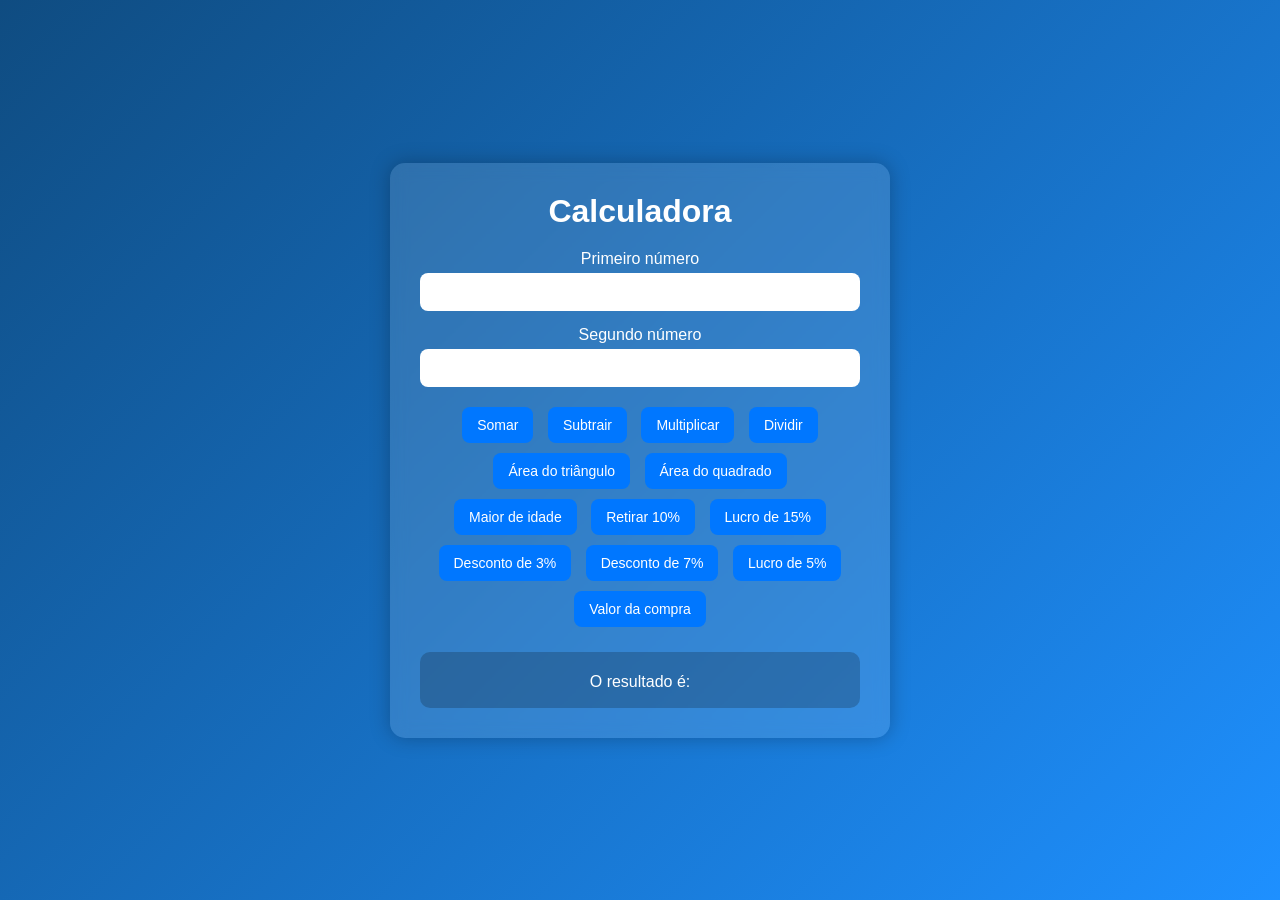
<file: aula 12.05/index.html>
<!DOCTYPE html>
<html lang="pt-BR">
<head>
    <meta charset="UTF-8">
    <meta name="viewport" content="width=device-width, initial-scale=1.0">
    <title>Minha Calculadora</title>

    <link rel="stylesheet" href="style.css">
</head>
<body>

    <div class="container">

        <h1> Calculadora</h1>
        <label>Primeiro número</label><br>
        <input type="number" id="n1"><br>

        <label>Segundo número</label><br>
        <input type="number" id="n2"><br>

        <button onclick="somar()">Somar</button>
        <button onclick="subtrair()">Subtrair</button>
        <button onclick="multiplicar()">Multiplicar</button>
        <button onclick="dividir()">Dividir</button>
        <button onclick="areaT()">Área do triângulo</button>
        <button onclick="areaQ()">Área do quadrado</button>
        <button onclick="idade()">Maior de idade</button>
        <button onclick="retirar()">Retirar 10%</button>
        <button onclick="lucro()">Lucro de 15%</button>
        <button onclick="desconto()">Desconto de 3%</button>
        <button onclick="desconto2()">Desconto de 7%</button>
        <button onclick="lucro2()">Lucro de 5%</button>
        <button onclick="boascompras()">Valor da compra</button>

        <div class="resultado-box">
            O resultado é: <span id="resultado"></span>
        </div>

    </div>

    <script src="js/calculo.js"></script>

</body>
</html>
</file>
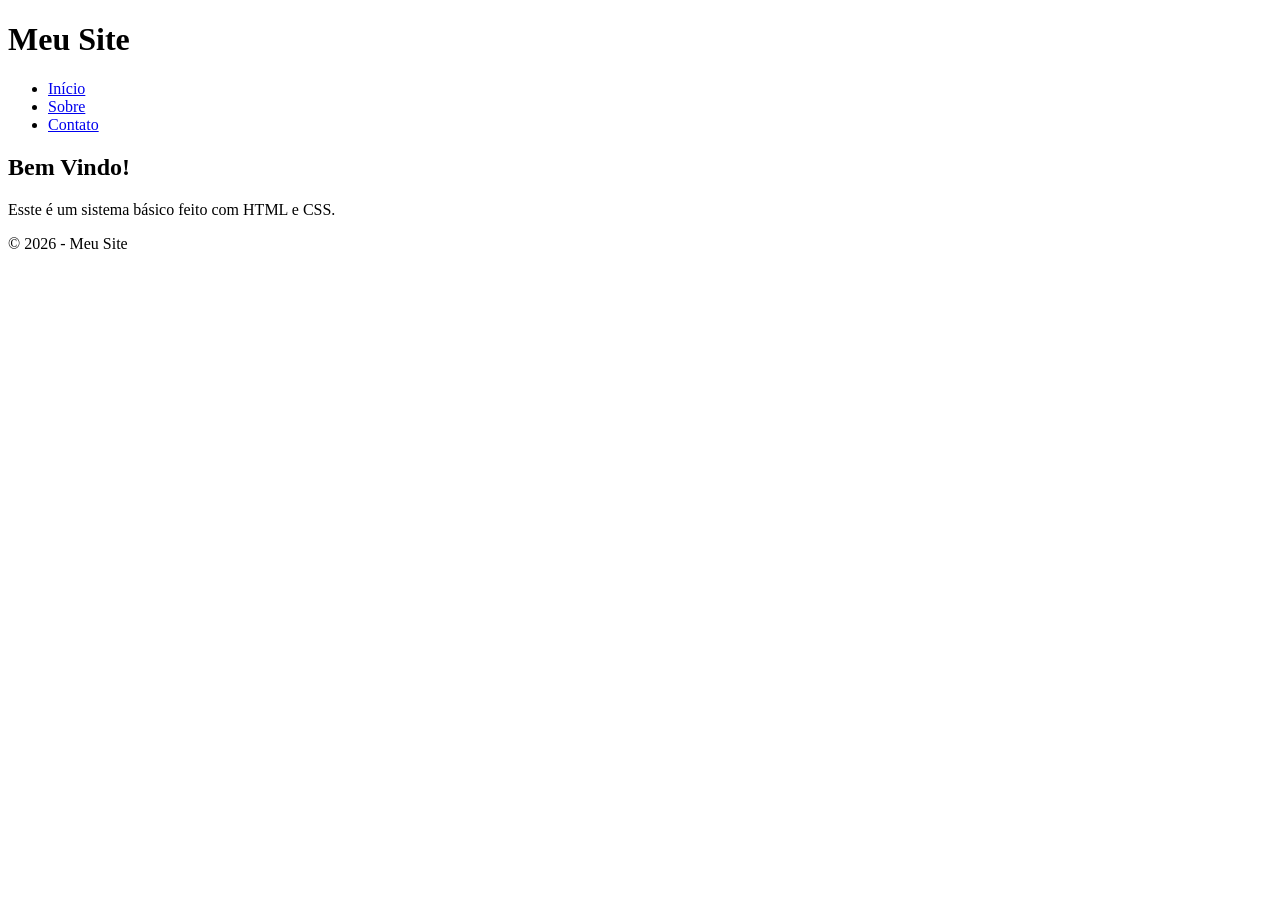
<file: Aula 14.04/index.html>
<!DOCTYPE html>
<html lang="pt-br">
<head>
    <meta charset="UTF-8">
    <meta name="viewport" content="width=device-width, initial-scale=1.0">
    <title>Aula 01</title>
    <link rel="stylesheet" href="css">
    <script src="js/soma.js"></script>
</head>
<body>
    <header>
        <h1>Meu Site</h1>
        <nav>
            <ul>
                <li><a href="#">Início</a></li>
                <li><a href="#">Sobre</a></li>
                <li><a href="#">Contato</a></li>
            </ul>
        </nav>
    </header>
    <main>
<section>
    <h2>Bem Vindo!</h2>
    <p>Esste é um sistema básico feito com HTML e CSS.</p>
</section>
    </main>
    <footer>
        <p>&copy; 2026 - Meu Site</p>
    </footer>
</body>
</html>
</file>
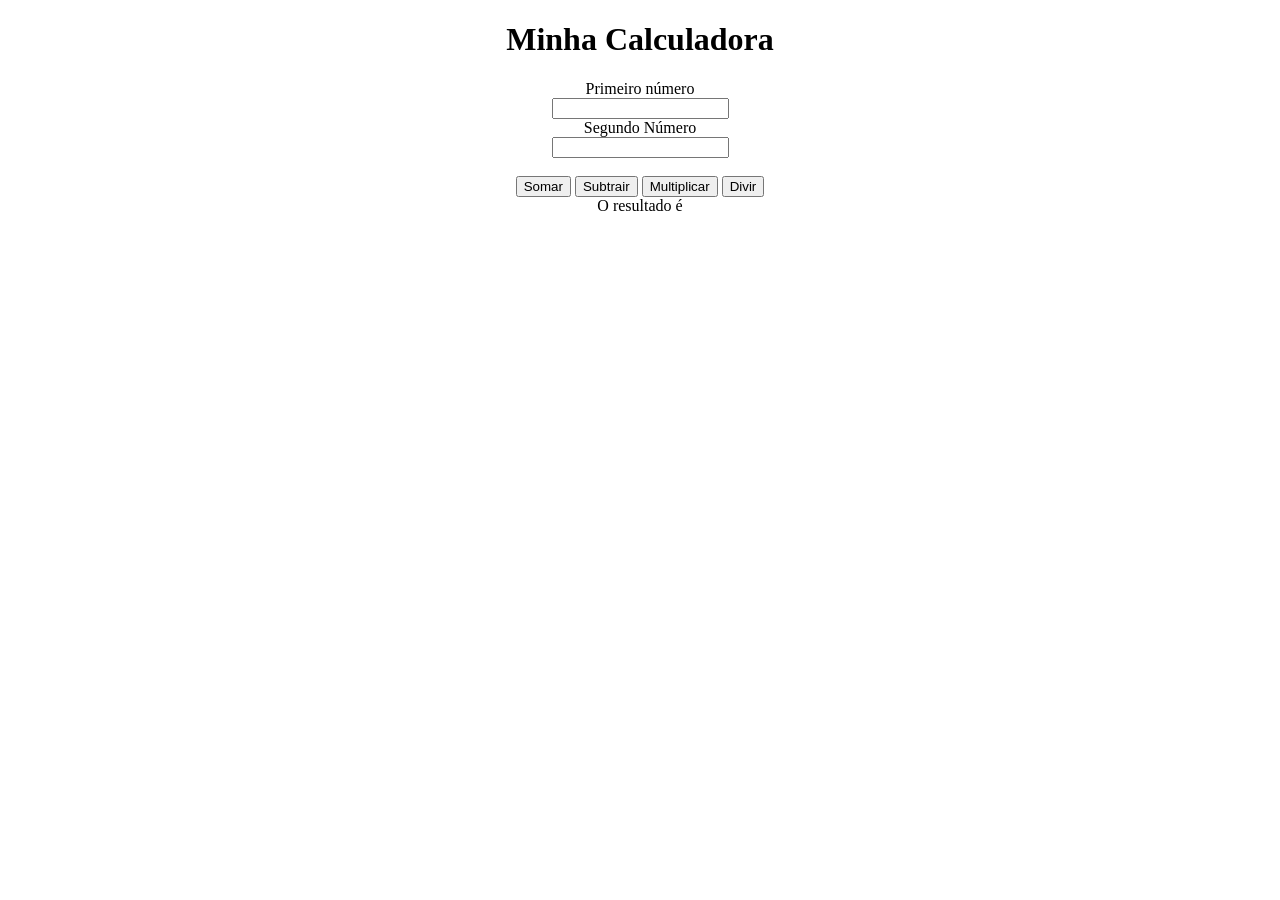
<file: Aula 28.04/index.html>
<!DOCTYPE html>
<html lang="pt-BR">
<head>
    <meta charset="UTF-8">
    <meta name="viewport" content="width=device-width, initial-scale=1.0">
    <title>Minha Calculadora</title>
</head>
<body>
    <center><h1>Minha Calculadora</h1>
    Primeiro número<br>
    <input type="number" id="n1"><br>
    Segundo Número<br>
    <input type="number" id="n2"><br><br>
    <button onclick="somar()">Somar</button>
    <button onclick="subtrair()">Subtrair</button>
    <button onclick="multiplicar()">Multiplicar</button>
    <button onclick="dividir()">Divir</button>
    <br>
    O resultado é <span id="resultado"></span>
    </center>
    <script src="js/calculo.js"></script>
</body>
</html>
</file>
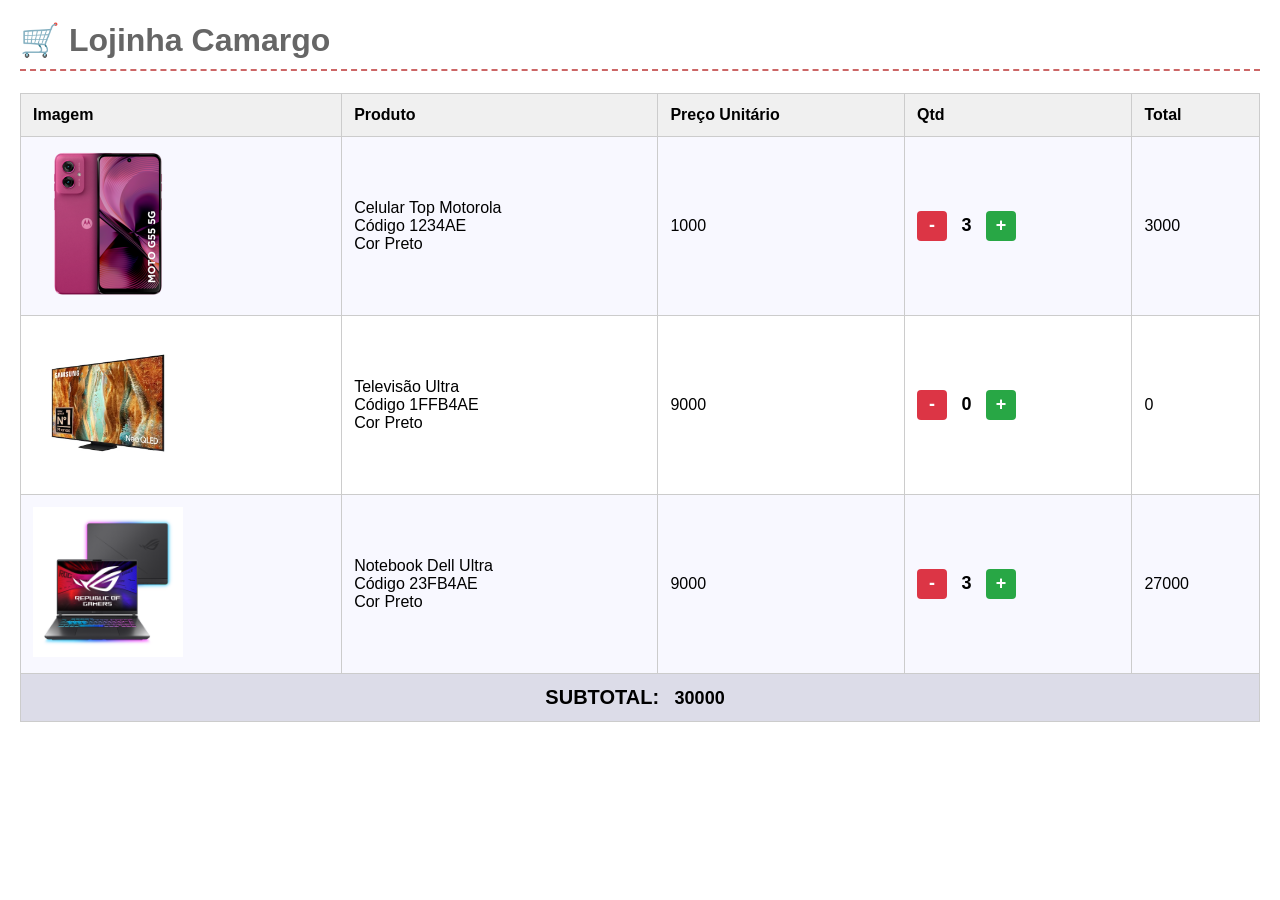
<file: Aula 02.06/js/index.html>
<!DOCTYPE html>
<html lang="pt-br">
<head>
    <meta charset="UTF-8">
    <title>Lojinha Camargo</title>
    <link rel="stylesheet" href="style.css">
    <script src="script.js"></script>
</head>
<body>

    <h1>🛒 Lojinha Camargo</h1>

    <table>
        <tr>
            <th>Imagem</th>
            <th>Produto</th>
            <th>Preço Unitário</th>
            <th>Qtd</th>
            <th>Total</th>
        </tr>

        <tr>
            <td><img src="motorola.png" alt="Celular"></td>
            <td>
                Celular Top Motorola<br>
                Código 1234AE<br>
                Cor Preto
            </td>
            <td id="preco1">1000</td>
            <td>
                <button class="botaoMenos" onclick="alterarQtd(1,-1)">-</button>
                <span id="qtd1">3</span>
                <button class="botaoMais" onclick="alterarQtd(1,1)">+</button>
            </td>
            <td id="total1">3000</td>
        </tr>

        <tr>
            <td><img src="tv.jpg" alt="TV"></td>
            <td>
                Televisão Ultra<br>
                Código 1FFB4AE<br>
                Cor Preto
            </td>
            <td id="preco2">9000</td>
            <td>
                <button class="botaoMenos" onclick="alterarQtd(2,-1)">-</button>
                <span id="qtd2">0</span>
                <button class="botaoMais" onclick="alterarQtd(2,1)">+</button>
            </td>
            <td id="total2">0</td>
        </tr>

        <tr>
            <td><img src="notebook.png" alt="Notebook"></td>
            <td>
                Notebook Dell Ultra<br>
                Código 23FB4AE<br>
                Cor Preto
            </td>
            <td id="preco3">9000</td>
            <td>
                <button class="botaoMenos" onclick="alterarQtd(3,-1)">-</button>
                <span id="qtd3">3</span>
                <button class="botaoMais" onclick="alterarQtd(3,1)">+</button>
            </td>
            <td id="total3">27000</td>
        </tr>

        <tr>
            <td colspan="5" class="subtotal">
                SUBTOTAL: <span id="subtotal">30000</span>
            </td>
        </tr>
    </table>

    <script src="script.js"></script>

</body>
</html>
</file>
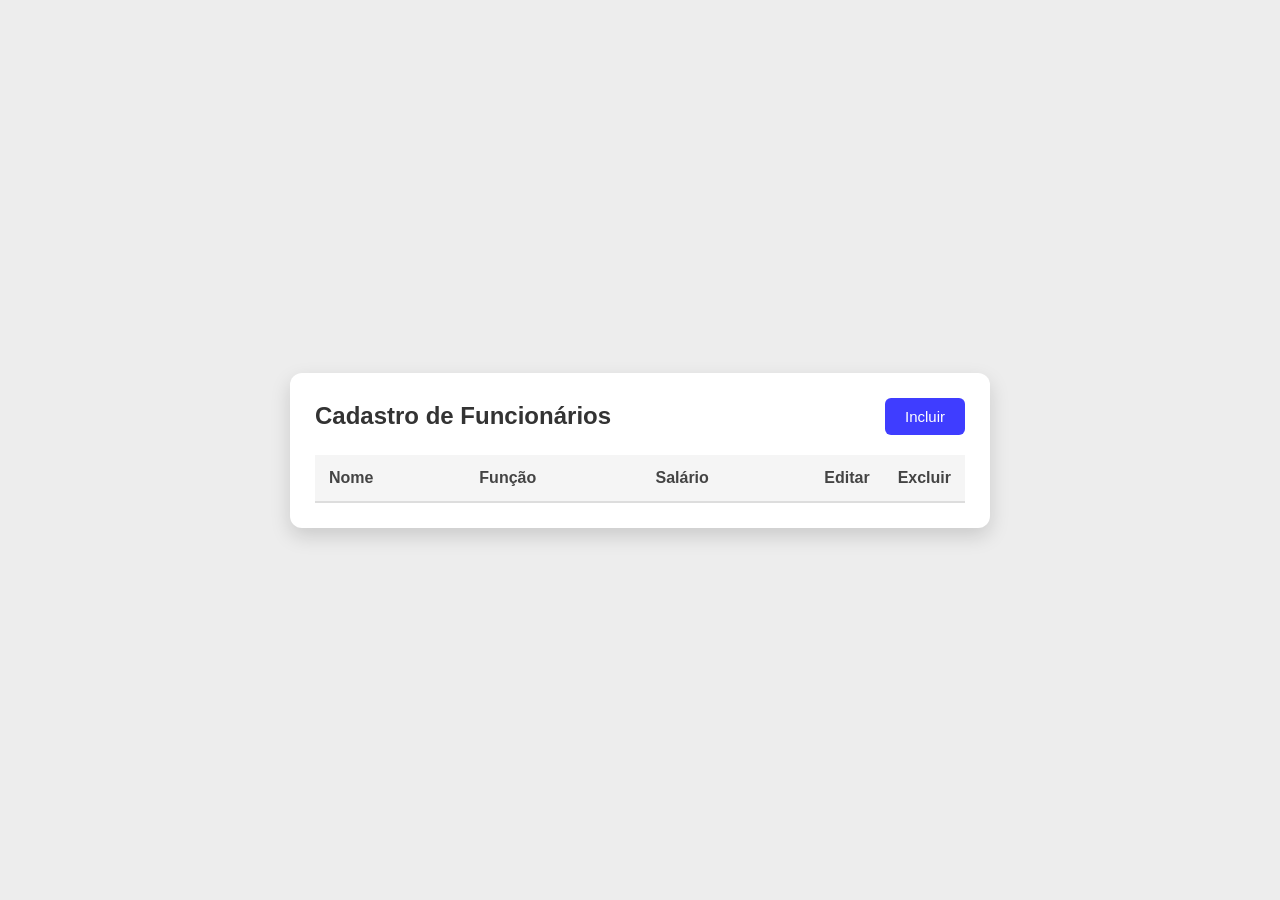
<file: aula 04.08/cadastro de funcionários/index.html>
<!DOCTYPE html>
<html lang="pt-BR">
<head>
    <meta charset="UTF-8">
    <meta http-equiv="X-UA-Compatible" content="IE=edge">
    <meta name="viewport" content="width=device-width, initial-scale=1.0">
    <title>Cadastro de Funcionários</title>
    <link rel="stylesheet" href="style.css">
    <link href="https://unpkg.com/boxicons@2.1.4/css/boxicons.min.css" rel="stylesheet">
</head>
<body>
    <div class="container">
        <div class="header">
            <span>Cadastro de Funcionários</span>
            <button id="new" onclick="openModal()">Incluir</button>
        </div>
        <div class="divTable">
            <table>
                <thead>
                    <tr>
                        <th>Nome</th>
                        <th>Função</th>
                        <th>Salário</th>
                        <th class="acao">Editar</th>
                        <th class="acao">Excluir</th>
                    </tr>
                </thead>
                <tbody></tbody>
            </table>
        </div>
    </div>
    <div class="modal-container">
        <div class="modal">
            <form>
                <label for="m-nome">Nome</label>
                <input id="m-nome" type="text" required>
                <label for="m-funcao">Função</label>
                <input id="m-funcao" type="text" required>
                <label for="m-salario">Salário</label>
                <input id="m-salario" type="number" required>
                <button id="btnSalvar">Salvar</button>
            </form>
        </div>
    </div>
    <script src="script.js"></script>
</body>
</html>
</file>
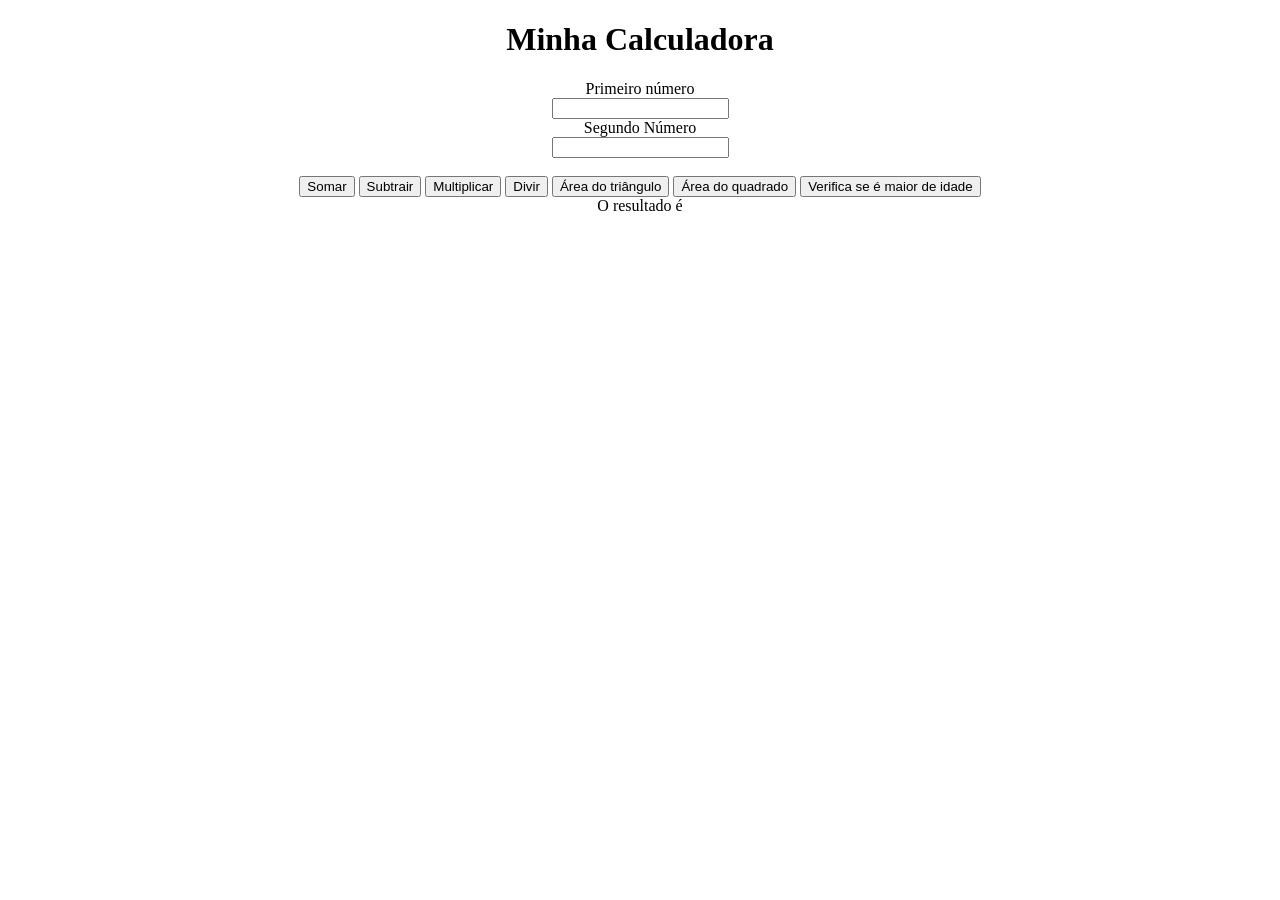
<file: Aula 05.05/Calculadora/js/index.html>
<!DOCTYPE html>
<html lang="pt-BR">
<head>
    <meta charset="UTF-8">
    <meta name="viewport" content="width=device-width, initial-scale=1.0">
    <title>Minha Calculadora</title>
</head>
<body>
    <center><h1>Minha Calculadora</h1>
    Primeiro número<br>
    <input type="number" id="n1"><br>
    Segundo Número<br>
    <input type="number" id="n2"><br><br>
    <button onclick="somar()">Somar</button>
    <button onclick="subtrair()">Subtrair</button>
    <button onclick="multiplicar()">Multiplicar</button>
    <button onclick="dividir()">Divir</button>
    <button onclick="areaT()">Área do triângulo</button>
    <button onclick="areaQ()">Área do quadrado</button>
    <button onclick="idade()">Verifica se é maior de idade</button>
    <br>
    O resultado é <span id="resultado"></span>
    </center>
    <script src="js/calculo.js"></script>
</body>
</html>
</file>
<file: aula 12.05/style.css>
* {
    margin: 0;
    padding: 0;
    box-sizing: border-box;
    font-family: Arial, Helvetica, sans-serif;
}

body {
    background: linear-gradient(135deg, #0f4c81, #1e90ff);
    min-height: 100vh;
    display: flex;
    justify-content: center;
    align-items: center;
    color: white;
}

.container {
    background-color: rgba(255, 255, 255, 0.12);
    padding: 30px;
    border-radius: 15px;
    backdrop-filter: blur(8px);
    width: 90%;
    max-width: 500px;
    text-align: center;
    box-shadow: 0 0 20px rgba(0, 0, 0, 0.25);
}

h1 {
    margin-bottom: 20px;
    font-size: 32px;
}

input {
    width: 100%;
    padding: 10px;
    margin-top: 5px;
    margin-bottom: 15px;
    border: none;
    border-radius: 8px;
    outline: none;
    font-size: 16px;
}

button {
    background-color: #0077ff;
    color: white;
    border: none;
    border-radius: 8px;
    padding: 10px 15px;
    margin: 5px;
    cursor: pointer;
    transition: 0.3s;
    font-size: 14px;
}

#resultado {
    font-weight: bold;
    font-size: 22px;
    color: #ffe082;
}

.resultado-box {
    margin-top: 20px;
    padding: 15px;
    background-color: rgba(0, 0, 0, 0.2);
    border-radius: 10px;
}
</file>
<file: Aula 02.06/js/style.css>
body {
    font-family: Arial, sans-serif;
    margin: 20px;
}

h1 {
    color: #666;
    border-bottom: 2px dashed #cc6666;
    padding-bottom: 10px;
}

table {
    width: 100%;
    border-collapse: collapse;
}

th {
    background-color: #f0f0f0;
    padding: 12px;
    border: 1px solid #ccc;
    text-align: left;
}

td {
    padding: 12px;
    border: 1px solid #ccc;
    vertical-align: middle;
}

tr:nth-child(even) {
    background-color: #f8f8ff;
}

img {
    width: 150px;
    height: auto;
}

.botaoMais,
.botaoMenos {
    width: 30px;
    height: 30px;
    border: none;
    color: white;
    font-size: 18px;
    font-weight: bold;
    cursor: pointer;
    border-radius: 4px;
}

.botaoMais {
    background-color: #28a745;
}

.botaoMais:hover {
    background-color: #218838;
}

.botaoMenos {
    background-color: #dc3545;
}

.botaoMenos:hover {
    background-color: #c82333;
}

.subtotal {
    background-color: #dcdce8;
    text-align: center;
    font-size: 20px;
    font-weight: bold;
}

span {
    margin: 0 10px;
    font-weight: bold;
    font-size: 18px;
}
</file>
<file: aula 04.08/cadastro de funcionários/style.css>
*{
    margin:0;
    padding:0;
    box-sizing:border-box;
    font-family:Arial, Helvetica, sans-serif;
}

body{
    background:#ededed;
    display:flex;
    justify-content:center;
    align-items:center;
    min-height:100vh;
}

.container{
    width:700px;
    background:#fff;
    border-radius:12px;
    padding:25px;
    box-shadow:0 8px 20px rgba(0,0,0,.15);
}

.header{
    display:flex;
    justify-content:space-between;
    align-items:center;
    margin-bottom:20px;
}

.header span{
    font-size:24px;
    font-weight:bold;
    color:#333;
}

#new{
    background:#3f3dff;
    color:#fff;
    border:none;
    border-radius:6px;
    padding:10px 20px;
    cursor:pointer;
    font-size:15px;
    transition:.3s;
}

#new:hover{
    background:#2d2bd8;
}

.divTable{
    max-height:400px;
    overflow-y:auto;
}

table{
    width:100%;
    border-collapse:collapse;
}

thead{
    background:#f5f5f5;
}

th{
    padding:14px;
    text-align:left;
    color:#444;
    border-bottom:2px solid #ddd;
}

td{
    padding:14px;
    color:#555;
    border-bottom:1px solid #eee;
}

tbody tr:hover{
    background:#f9f9f9;
}

.acao{
    width:70px;
    text-align:center;
}

.acao button{
    background:none;
    border:none;
    cursor:pointer;
    font-size:20px;
    color:#555;
    transition:.3s;
}

.acao button:hover{
    color:#3f3dff;
    transform:scale(1.15);
}

.modal-container{
    position:fixed;
    inset:0;
    background:rgba(0,0,0,.45);
    display:none;
    justify-content:center;
    align-items:center;
}

.modal-container.active{
    display:flex;
}

.modal{
    width:420px;
    background:#fff;
    border-radius:10px;
    padding:30px;
    box-shadow:0 10px 30px rgba(0,0,0,.25);
}

form{
    display:flex;
    flex-direction:column;
}

label{
    margin-top:15px;
    margin-bottom:6px;
    color:#555;
    font-size:14px;
}

input{
    border:none;
    border-bottom:2px solid #ccc;
    padding:10px 5px;
    outline:none;
    font-size:15px;
    transition:.3s;
}

input:focus{
    border-color:#3f3dff;
}

#btnSalvar{
    margin-top:30px;
    padding:12px;
    border:none;
    border-radius:25px;
    background:#3f3dff;
    color:#fff;
    font-size:15px;
    cursor:pointer;
    transition:.3s;
}

#btnSalvar:hover{
    background:#2d2bd8;
}

@media(max-width:768px){
    .container{
        width:95%;
    }

    .header{
        flex-direction:column;
        align-items:flex-start;
        gap:15px;
    }

    .modal{
        width:90%;
    }
}
</file>
